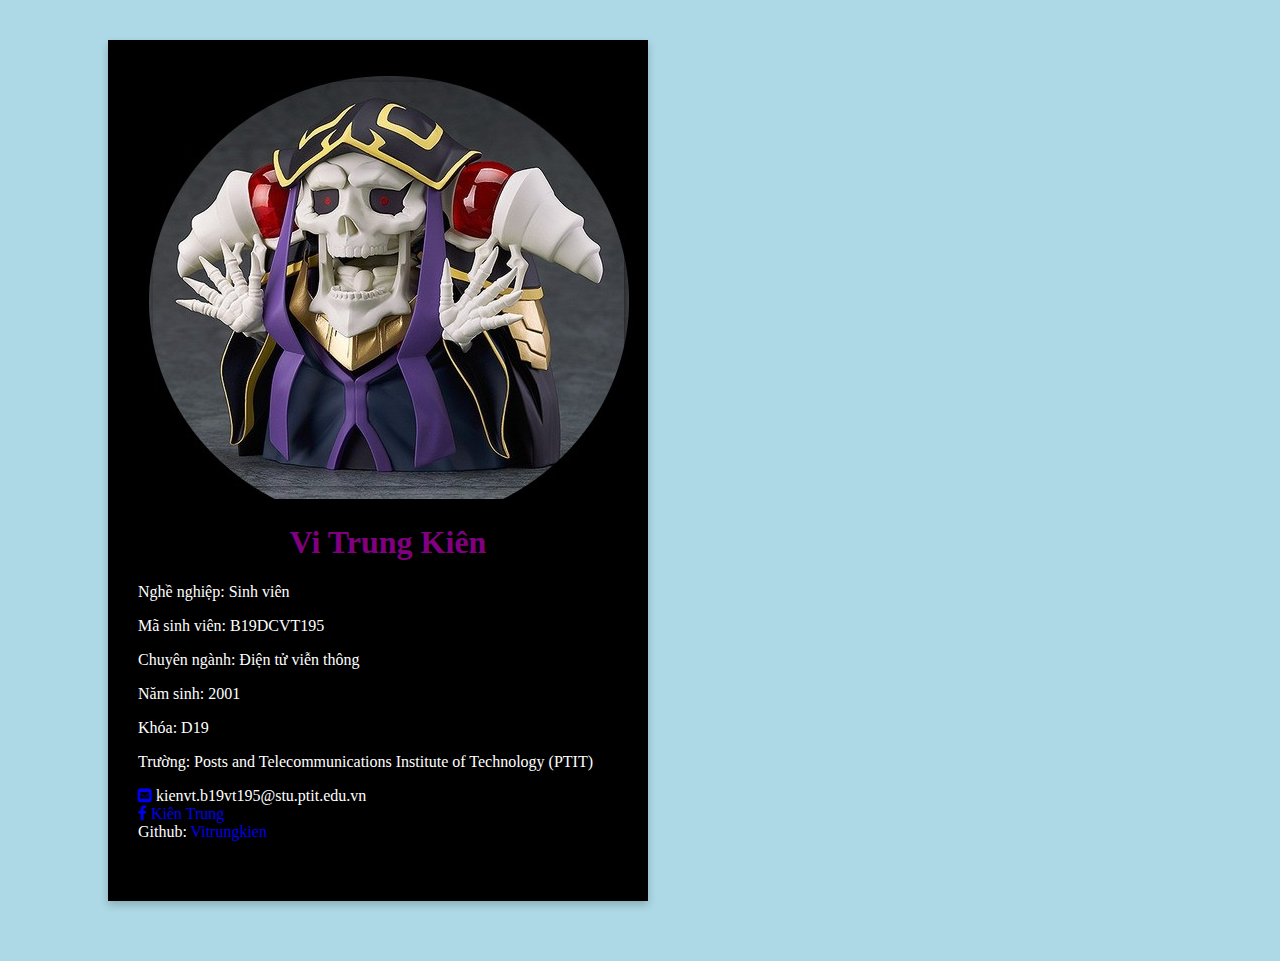
<file: index.html>
<!DOCTYPE html>
<html lang="en">
  <head>
    <meta charset="utf-8" />
    <meta name="viewport" content="width=device-width, initial-scale=1" />
    <title>ViTrungKien</title>
    <!-- Import the webpage's stylesheet -->
<!--     <link rel="stylesheet" href="/style.css" /> -->
    <style> 
      html {
      font-family:"Verdana";
      } 
     
      h1 {
      color: purple;
      font-family: "Verdana";
      text-align: center;
      }
     
      body {
      background-color: lightblue;
      } 
     
      .card {
      box-shadow: 0 4px 8px 0 rgba(0, 0, 0, 0.2);
      max-width: 500px;
      margin: auto;
      text-align: left;
      background-color: black;
      margin: 40px 100px 60px 100px;
      padding: 30px 10px 60px 30px;
      color: white;
      font-family: "Verdana";
      }
     
      p {
    text-align: left;
      }
     
      a {
      text-decoration: none;
      text-align: left;  
      }
    </style>
  </head>
  <body>
    <!-- Add icon library -->
    <link
      rel="stylesheet"
      href="https://cdnjs.cloudflare.com/ajax/libs/font-awesome/4.7.0/css/font-awesome.min.css"
    />

    <div class="card">
      <img
        src="ains.jpg"
        alt="Vi Trung Kiên"
        style="width:100%"
      />
      <h1>Vi Trung Kiên</h1>
      <p>Nghề nghiệp: Sinh viên</p>
      <p>Mã sinh viên: B19DCVT195</p>
      <p>Chuyên ngành: Điện tử viễn thông</p>
      <p> Năm sinh: 2001</p>
      <p>Khóa: D19</p>
      <p>Trường: Posts and Telecommunications Institute of Technology (PTIT)</p>
      <a href="#"><i class="fa fa-envelope-square"></i></a>
      <span>kienvt.b19vt195@stu.ptit.edu.vn</span> <br/>
      <a href="#"><i class="fa fa-facebook"></i></a>
      <a href="https://www.facebook.com/profile.php?id=100016227553565"> Kiên Trung </a> <br/>
      <span> Github: </span>
      <a href="https://github.com/Vitrungkien">Vitrungkien</a>
    </div>
    <footer class="footer"></footer>
  </body>
</html>
</file>
<file: style.css>
html{
    font-family:"Verdana";
  }
  h1{
    color: purple;
    font-family: "Verdana";
    text-align: center;
  }
  body {
    background-color: lightblue;
  }
  
  .card {
    box-shadow: 0 4px 8px 0 rgba(0, 0, 0, 0.2);
    max-width: 500px;
    margin: auto;
    text-align: left;
    background-color: black;
    margin: 40px 100px 60px 100px;
    padding: 30px 10px 60px 30px;
    color: white;
    font-family: "Verdana";
  }
    p {
      text-align: left;
    }
  
  button {
    border: none;
    outline: 0;
    display: inline-block;
    padding: 8px;
    color: white;
    background-color: #000;
    text-align: center;
    cursor: pointer;
    width: 100%;
    font-size: 18px;
  }
  
  a {
    text-decoration: none;
  /*   font-size: 22px; */
  /*   color: blue; */
    text-align: left;
    
  }
  
  button:hover, a:hover {
    opacity: 0.7;
    text-align: 
  }
</file>
